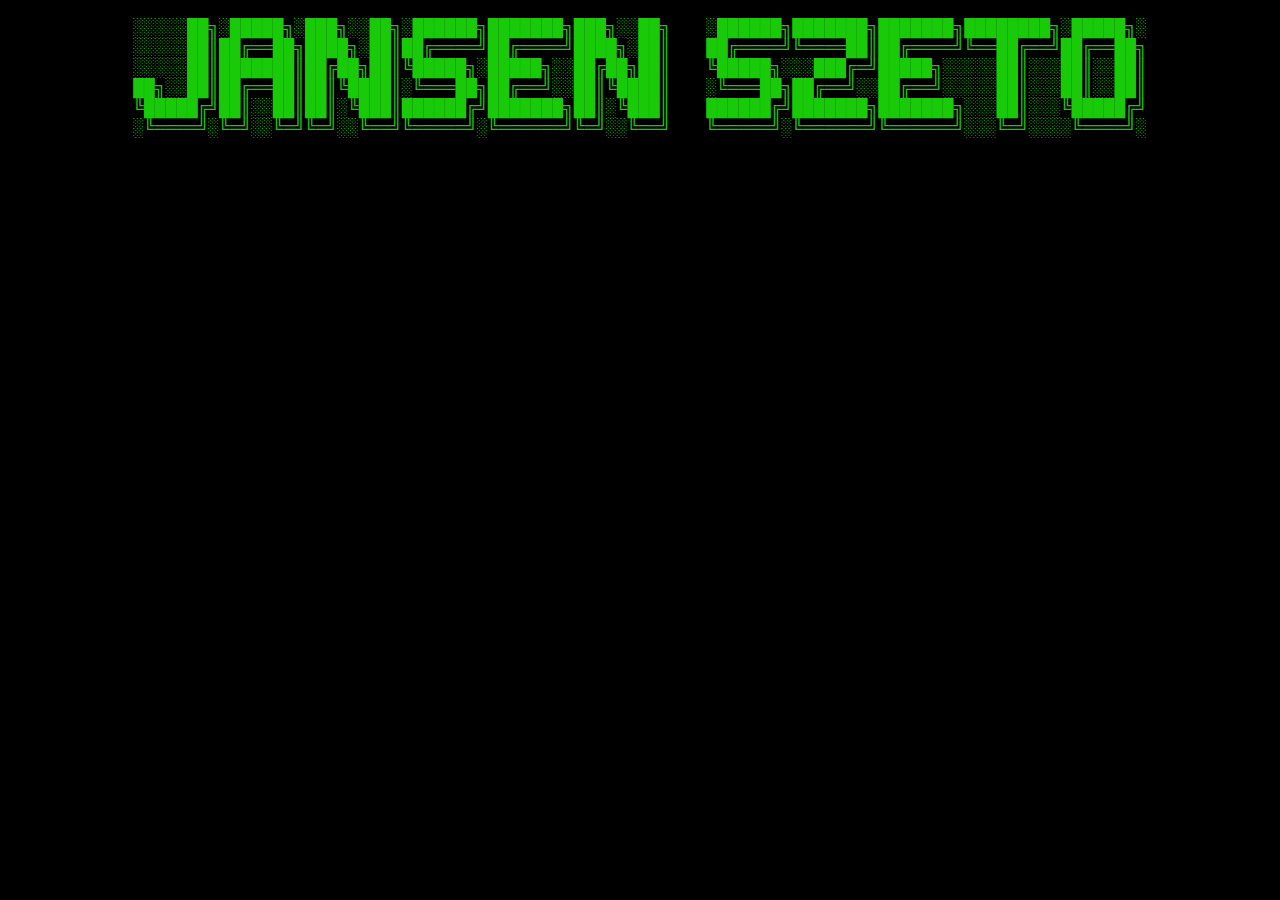
<file: index.html>
<!DOCTYPE html>
<html>
<head>
    <meta name="viewport" content="width=device-width, initial-scale=1.0">
    <title>Jansen Szeto</title>
</head>
<style>
    body {
    background-color: rgb(0, 0, 0);
    }
    .name {
    font-family: "Lucida Console", "Courier New", monospace;
    color: rgb(25, 202, 9);
    text-align:center;
    font-size:1.4vw;
    }
</style>

<body>
    <p class="name">
        ░░░░░██╗░█████╗░███╗░░██╗░██████╗███████╗███╗░░██╗  ░██████╗███████╗███████╗████████╗░█████╗░
        ░░░░░██║██╔══██╗████╗░██║██╔════╝██╔════╝████╗░██║  ██╔════╝╚════██║██╔════╝╚══██╔══╝██╔══██╗
        ░░░░░██║███████║██╔██╗██║╚█████╗░█████╗░░██╔██╗██║  ╚█████╗░░░███╔═╝█████╗░░░░░██║░░░██║░░██║
        ██╗░░██║██╔══██║██║╚████║░╚═══██╗██╔══╝░░██║╚████║  ░╚═══██╗██╔══╝░░██╔══╝░░░░░██║░░░██║░░██║
        ╚█████╔╝██║░░██║██║░╚███║██████╔╝███████╗██║░╚███║  ██████╔╝███████╗███████╗░░░██║░░░╚█████╔╝
        ░╚════╝░╚═╝░░╚═╝╚═╝░░╚══╝╚═════╝░╚══════╝╚═╝░░╚══╝  ╚═════╝░╚══════╝╚══════╝░░░╚═╝░░░░╚════╝░
    </p>
    
</body>
</html>
</file>
